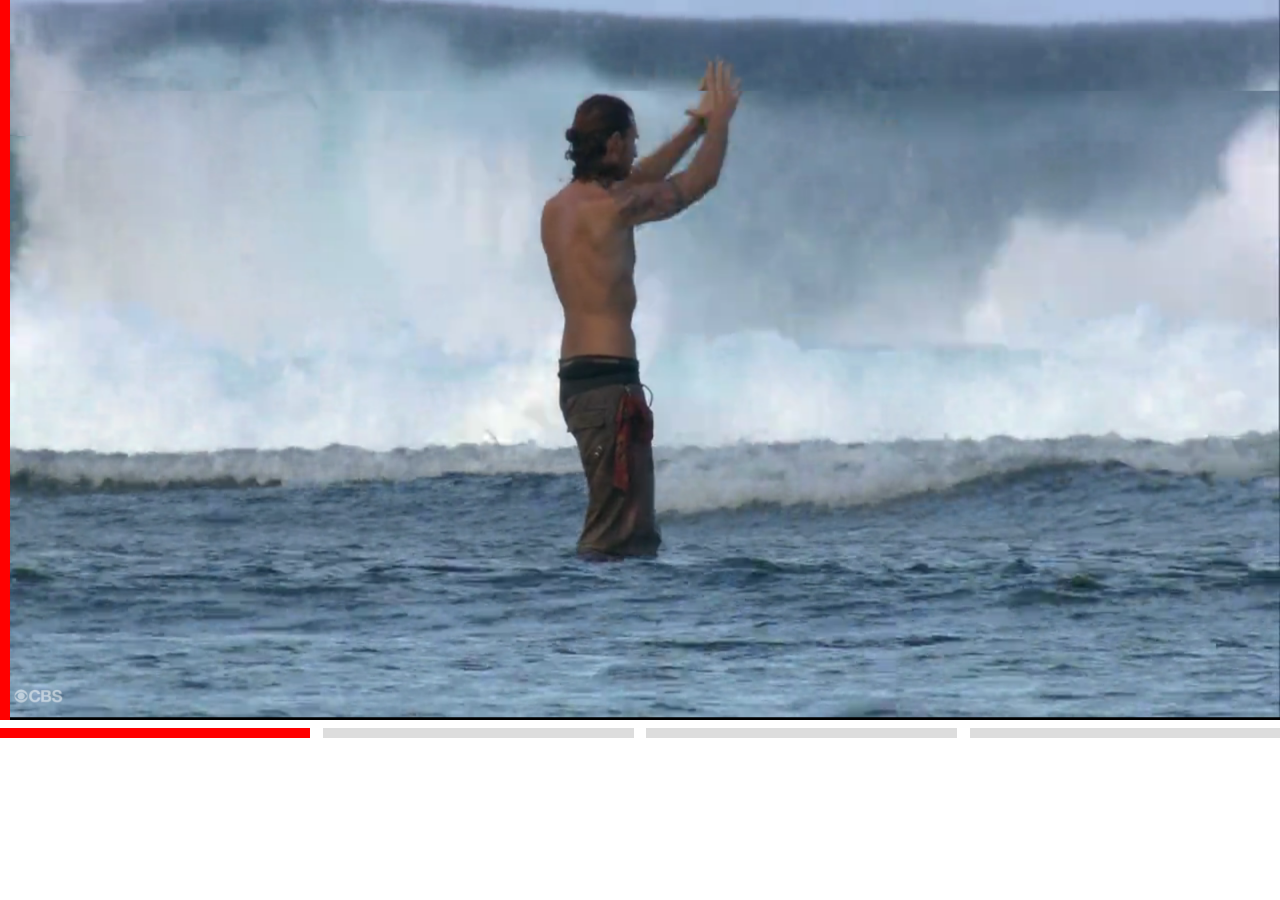
<file: carousel.html>
<html>
  <head>
    <title>test carousel</title>
    <script type="text/javascript" src="listener.js"></script>
    <script type="text/javascript" src="carousel.js"></script>
    <style>
      html,body {
        margin: 0;
        padding: 0;
        width: 100%;
        height: 100%;
      }
      .row,
      img {
        display: block;
        width: 100%;
      }
    </style>
    <link rel="stylesheet" type="text/css" href="carousel.css"></link>
  </head>
  <body>
    <div id="photos">
      <img src="img/one.png">
      <img src="img/two.png">
      <img src="img/three.png">
      <img src="img/four.png">
    </div>
    <script>
      var carousel;
      function initialize(){
        carousel = new Carousel({id:'photos'});
        Listener({
          resizeFunctions: [carousel.resize],
          resizeTimer: 500
        })
      };
      Listener({loadFunctions: [initialize]})
    </script>
  </body>
</html>
</file>
<file: carousel.css>
.carousel-container {
  position: relative;
  display: block;
  overflow: hidden;
}
.carousel-slides {
  position: absolute;
  top: 0;
  display: block;
  transition: width 100ms, left 500ms;
}
.carousel-slides > * {
  position: absolute;
  top: 0;
}
.carousel-left,
.carousel-right {
  display: block;
  position: absolute;
  top: 0;
  width: 50%;
  height: 100%;
  z-index: 20;
  border: 10px solid rgba(255, 0, 0, 0);
  border-top: 0;
  border-bottom 0;
  transition: border 400ms;
}
.carousel-left {
  left: 0;
}
.carousel-left:hover{
  border-left:10px solid #F00;
}
.carousel-right {
  right: 0;
}
.carousel-right:hover{
  border-right:10px solid #F00;
}
.carousel-button {
  display: inline-block;
  height: 10px;
  margin: 8px 0.5%;
  cursor: pointer;
  background: #ddd;
  transition: background 300ms;
}
.carousel-button:hover,
.carousel-button.selected {
  background: #F00;
}
.carousel-buttons {
  display: block;
  width: 100%;
}
.carousel-button:first-child {
  margin-left: 0;
}
.carousel-button:last-child {
  margin-right: 0;
}
</file>
